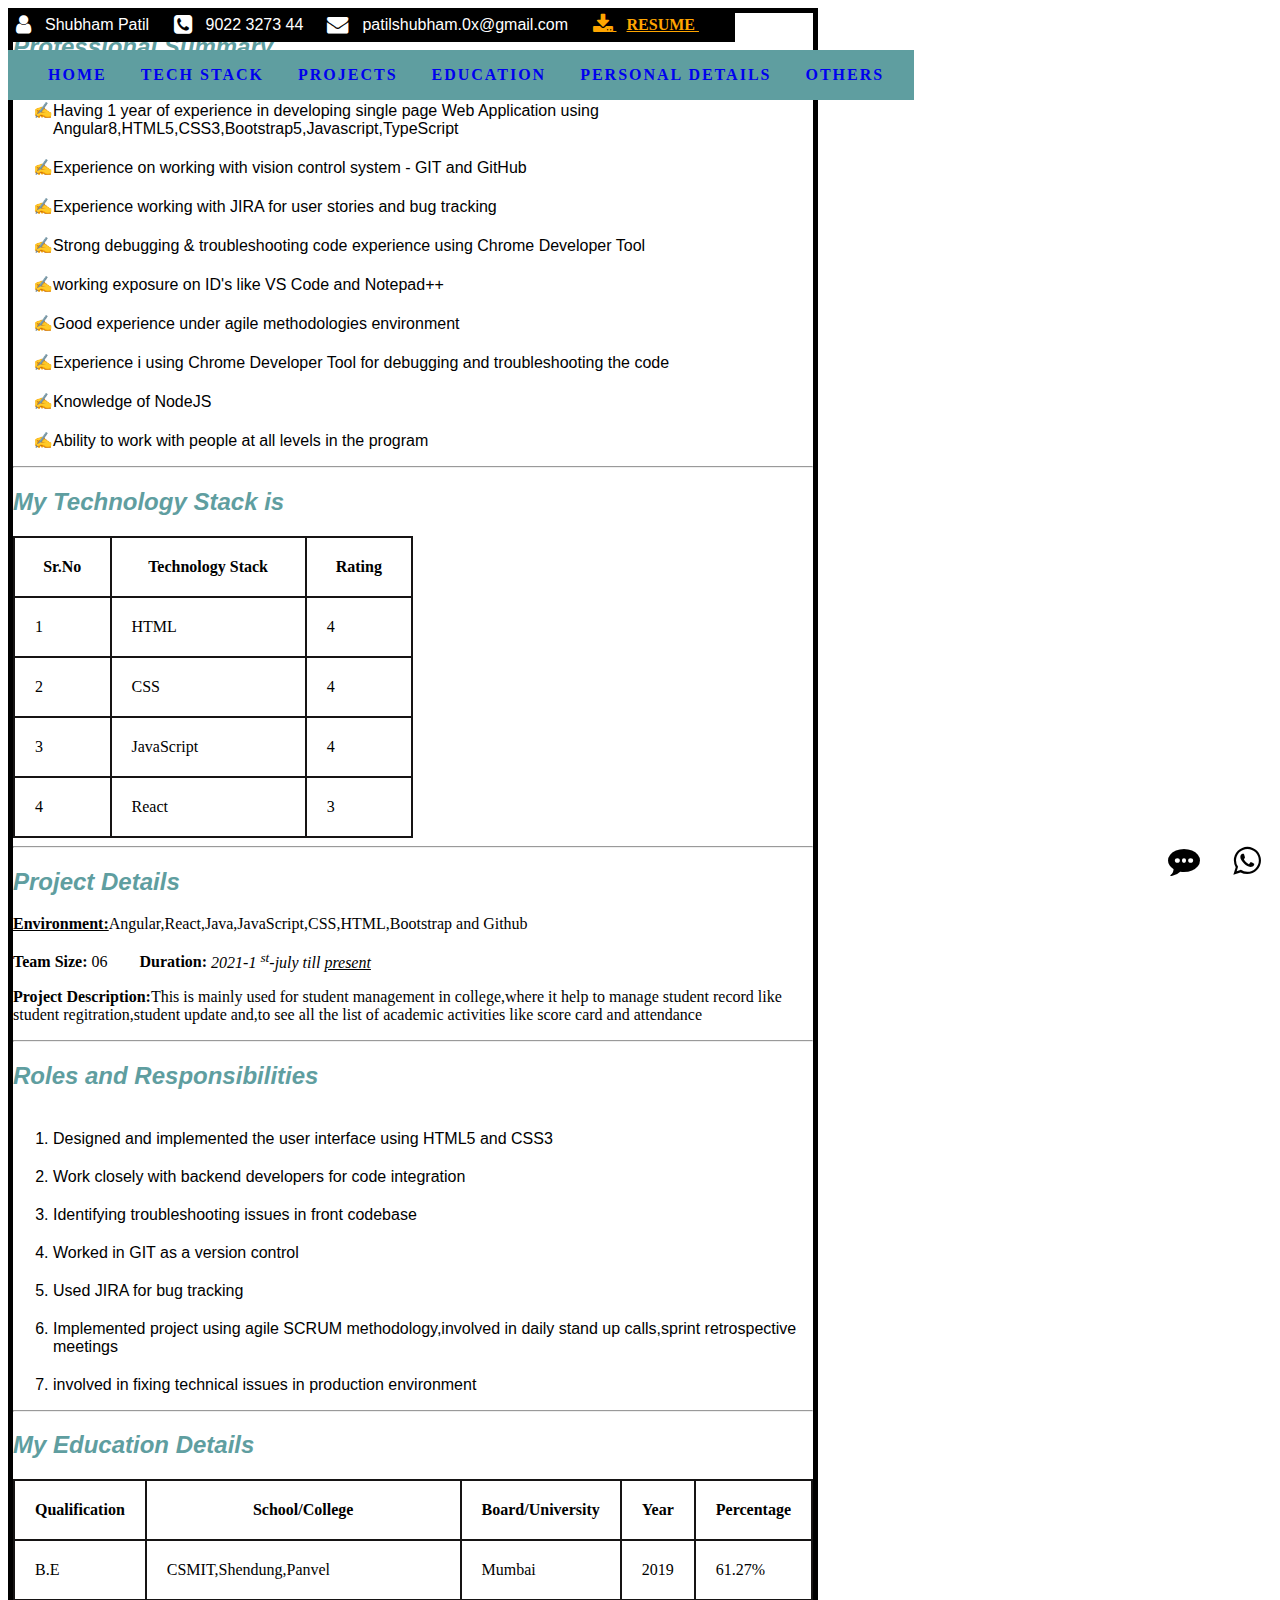
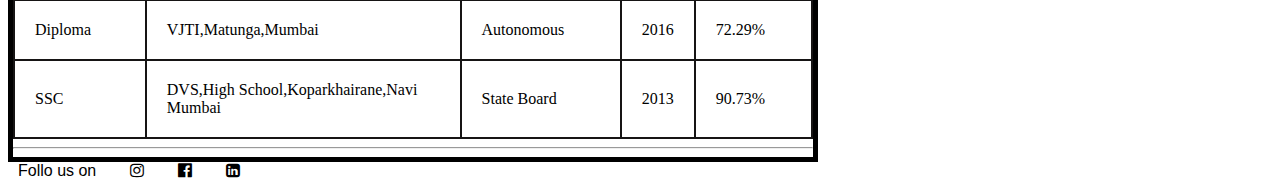
<file: index.html>
<!DOCTYPE html>
<html lang="en">
  <head>
    <meta charset="UTF-8" />
    <meta name="viewport" content="width=device-width, initial-scale=1.0" />
    <title>My Profile</title>

    <!-- CDN Link -->
    <link rel="stylesheet" href="https://cdnjs.cloudflare.com/ajax/libs/font-awesome/4.7.0/css/font-awesome.min.css">

<!-- External CSS -->
<link rel="stylesheet" href="style.css">
  </head>
  <body>
    <!-- Header Section -->
    <header id="fix">
      <i class="fa fa-user fa-lg" aria-hidden="true"></i>
      <span class="header-info">Shubham Patil </span> 
      <i class="fa fa-phone-square fa-lg" aria-hidden="true"></i>  
      <span class="header-info">9022 3273 44</span>  
      <i class="fa fa-envelope fa-lg" aria-hidden="true"></i>
      <span class="header-info">patilshubham.0x@gmail.com </span> 
      <a href="assets/resume.pdf" download id="resume">  <i class="fa fa-download fa-lg" aria-hidden="true"></i> <span id="resume-text">RESUME</span>  </a>        
    </header>
        

    <!-- Navigation Section  -->
    <nav id="navsection">
      <ul>
        <li><a href="#home">HOME</a></li>
        <li><a href="#techstack">TECH STACK</a> </li>
        <li><a href="#projects">PROJECTS</a></li>
        <li><a href="#education">EDUCATION</a></li>
        <li><a href="personalDetails.html" target="_blank">PERSONAL DETAILS</a></li>
        <li><a href="others.html" target="_blank">OTHERS</a></li>
      </ul>
    </nav>

    <!-- Main Section -->
    <section id="container">
        <!-- HOME SECTION -->
        <section id="home">
            <h2 class="heading">Professional Summary </h2>
            <ul id="listsummary">
                <li>Having 1 year of experience in developing single page Web Application using Angular8,HTML5,CSS3,Bootstrap5,Javascript,TypeScript</li>
                <li>Experience on working with vision control system - GIT and GitHub</li>
                <li>Experience working with JIRA for user stories and bug tracking</li>
                <li>Strong debugging & troubleshooting code experience using Chrome Developer Tool</li>
                <li>working exposure on ID's like VS Code and Notepad++</li>
                <li>Good experience under agile methodologies environment</li>
                <li>Experience i using Chrome Developer Tool for debugging and troubleshooting the code</li>
                <li>Knowledge of NodeJS</li>
                <li>Ability to work with people at all levels in the program</li>
            </ul>
        </section>

        <hr>

        <!-- Technology Stack -->

        <section id="techstack">
          <h2 class="heading">My Technology Stack is</h2>
          <table border="6" id="techTable">
            <thead>
              <tbody>
                <tr>
                  <th>Sr.No</th>
                  <th>Technology Stack</th>
                  <th>Rating</th>
                </tr>
              </tbody>
              <tbody>
                <tr>
                  <td>1</td>
                  <td>HTML</td>
                  <td>4</td>
                </tr>
              </tbody>
              <tbody>
                <tr>
                  <td>2</td>
                  <td>CSS</td>
                  <td>4</td>
                </tr>
              </tbody>
              <tbody>
                <tr>
                  <td>3</td>
                  <td>JavaScript</td>
                  <td>4</td>
                </tr>
              </tbody>
              <tbody>
                <tr>
                  <td>4</td>
                  <td>React</td>
                  <td>3</td>
                </tr>
              </tbody>
            </thead>
          </table>
        </section>
        <hr>

        <!-- Projects Section -->
        <section id="projects">
        <h2 class="heading">Project Details</h2>
        <p><strong><u>Environment:</u></strong>Angular,React,Java,JavaScript,CSS,HTML,Bootstrap and Github</p>
        <p><strong>Team Size:</strong> 06  &nbsp;&nbsp;&nbsp;&nbsp;&nbsp;&nbsp;&nbsp;<strong>Duration:</strong><i> 2021-1 <sup>st</sup>-july till <u>present</u></i></p>
        <p id="projectDesc"><strong>Project Description:</strong>This is mainly used for student management in college,where it help to manage student record like <br>
        student regitration,student update and,to see all the list of academic activities like score card and attendance</p>
        <hr>
        <h2 class="heading">Roles and Responsibilities</h2>
          <ol class="Roles">
            <li>Designed and implemented the user interface using HTML5 and CSS3</li>
            <li>Work closely with backend developers for code integration</li>
            <li>Identifying troubleshooting issues in front codebase</li>
            <li>Worked in GIT as a version control</li>
            <li>Used JIRA for bug tracking</li>
            <li>Implemented project using agile SCRUM methodology,involved in daily stand up calls,sprint retrospective meetings</li>
            <li>involved in fixing technical issues in production environment</li>
        </Ol>
        </section>
        <hr>
        
        <!-- Education Section -->

        <section id="education">
          <h2 class="heading">My Education Details</h2>
          <table border="6">
            <thead>
              <tbody>
                <tr>
                  <th>Qualification</th>
                  <th>School/College</th>
                  <th>Board/University</th>
                  <th>Year</th>
                  <th>Percentage</tr>
                </tr>
              </tbody>
              <tbody>
                <tr>
                  <td>B.E</td>
                  <td>CSMIT,Shendung,Panvel</td>
                  <td>Mumbai</td>
                  <td>2019</td>
                  <td>61.27%</td>
                </tr>
              </tbody>
              <tbody>
                <tr>
                  <td>Diploma</td>
                  <td>VJTI,Matunga,Mumbai</td>
                  <td>Autonomous</td>
                  <td>2016</td>
                  <td>72.29%</td>
                </tr>
              </tbody>
              <tbody>
                <tr>
                  <td>SSC</td>
                  <td>DVS,High School,Koparkhairane,Navi Mumbai</td>
                  <td>State Board</td>
                  <td>2013</td>
                  <td>90.73%</td>
                </tr>
              </tbody>
            </thead>
          </table>

        </section>
        <hr>

    </section>

    <!-- Footer Section -->
    <footer>
      <span class="header-info">Follo us on</span>
      <span class="header-info"><i class="fa fa-instagram" aria-hidden="true"></i></span>
      <span class="header-info"><i class="fa fa-facebook-official" aria-hidden="true"></i></span>
      <span class="header-info"><i class="fa fa-linkedin-square" aria-hidden="true"></i></span>
      <span class="whatsapp"><i class="fa fa-whatsapp" aria-hidden="true"></i></span>
      <span class="chat"><i class="fa fa-commenting" aria-hidden="true"></i></span>
    </footer>

  </body>
</html>
</file>
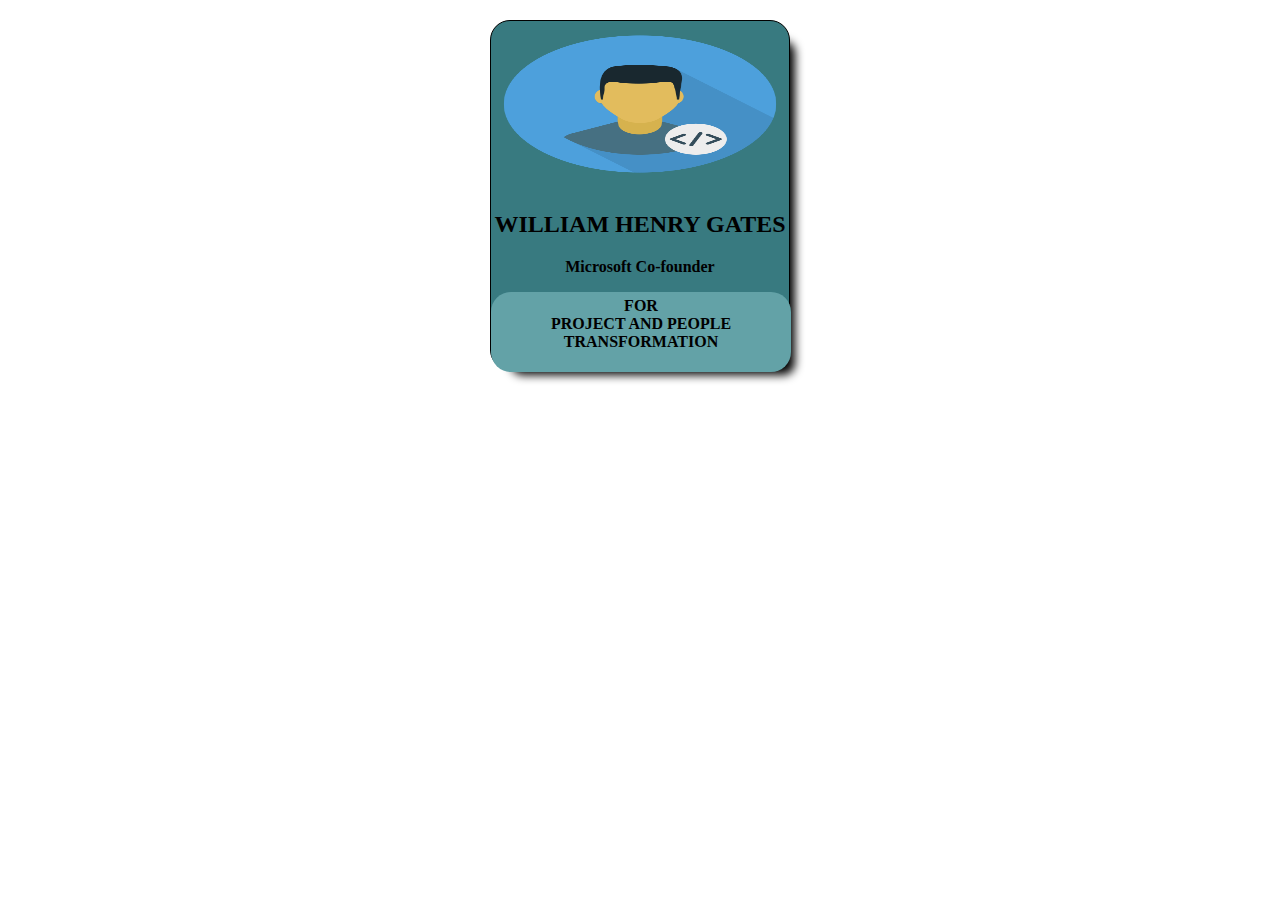
<file: card.html>
<!DOCTYPE html>
<html lang="en">
<head>
    <meta charset="UTF-8">
    <meta name="viewport" content="width=device-width, initial-scale=1.0">
    <title>card</title>
    <style>
        *{
            box-sizing: border-box;
        }
        #card{
            height:350px;
            width: 300px;
            border-radius: 20px;
            border: 1px solid black;
            margin: 20px auto;
            background-color: #387a80;
            box-shadow: 13px 13px 10px -8px;
        }
        #img{
           width: 100%;
            margin:8px auto ;
            border-radius: 10px;
        }
        #WILLIAM{
            text-align: center;
        }
        #founder{
            font-weight: bold;
            text-align: center;
        }
        #card2{
            width: 300px;
            height: 80px;
            border-radius: 20px;
            margin: auto;
            background-color: #63a2a7;
        }
        #project{
            text-align: center;
            font-weight: bolder;
           padding-top: 5px;
        }
    </style>
</head>
<body>
    <section id="card">
        <img id="img" src="assets/devloper1.png" alt="" height="150" width="250">
        <h2 id="WILLIAM">WILLIAM HENRY GATES</h2>
        <P id="founder">Microsoft Co-founder</P>

        <section id="card2">
            <p id="project">FOR <br>  PROJECT AND PEOPLE <br> TRANSFORMATION</p>
        </section>
    </section>
</body>
</html>
</file>
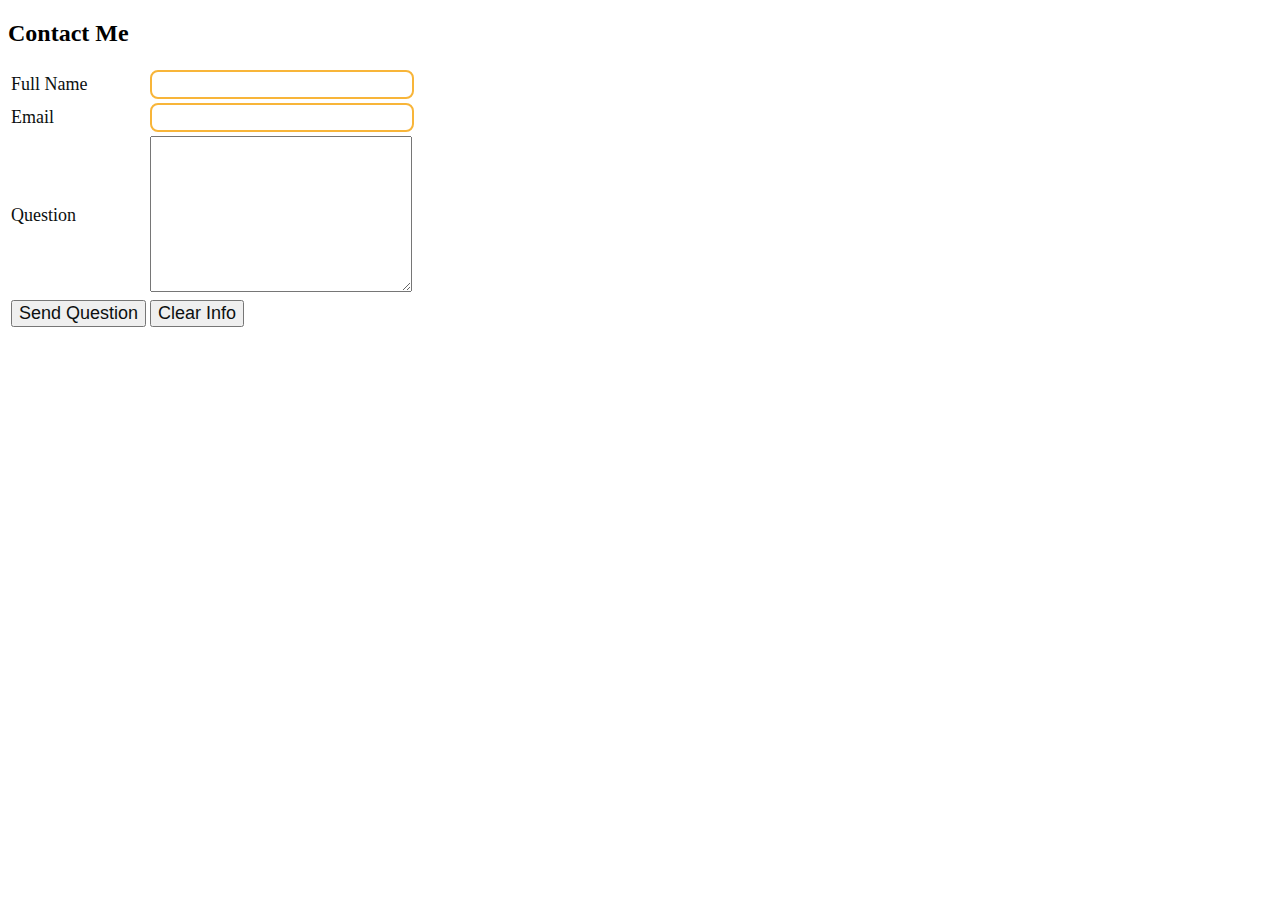
<file: contactMe.html>
<!DOCTYPE html>
<html lang="en">
<head>
    <meta charset="UTF-8">
    <meta name="viewport" content="width=device-width, initial-scale=1.0">
    <title>Contact Me</title>
    <style>
       label, button{
            font-size: large;
            color: rgb(12, 16, 16);
        }
        input[type="text"], input[type="email"] {
            border: 2px solid rgb(248, 181, 57);
            padding: 5px 5px ;
            border-radius: 8px;
            width: 250px;
            text-transform: capitalize;
            color: cadetblue;
        }
        input[type="email"]{
            text-transform: lowercase;
        }
        button[type="submit"]:hover{
            color: rgb(183, 122, 8);
            border-radius: 8px;
            border: 2px solid rgb(248, 181, 57);
        }
    </style>
</head>
<body>
    <h2>Contact Me</h2>
    <form action="">
        <table>
            <tbody>
                <tr>
                    <td><label for="">Full Name </label></td>
                    <td><input type="text"> <br></td>
                </tr>
                <tr>
                    <td><label for="">Email </label> </td>
                    <td><input type="email"></td>
                </tr>
                <tr>
                    <td><label for="">Question</label></td>
                    <td><textarea name="" id="" cols="30" rows="10"></textarea></td>
                </tr>
                <tr>
                    <td> <button type="submit">Send Question</button> </td>
                    <td> <button type="reset">Clear Info</button></td>
                </tr>
            </tbody>
        </table>
    </form>
</body>
</html>
</file>
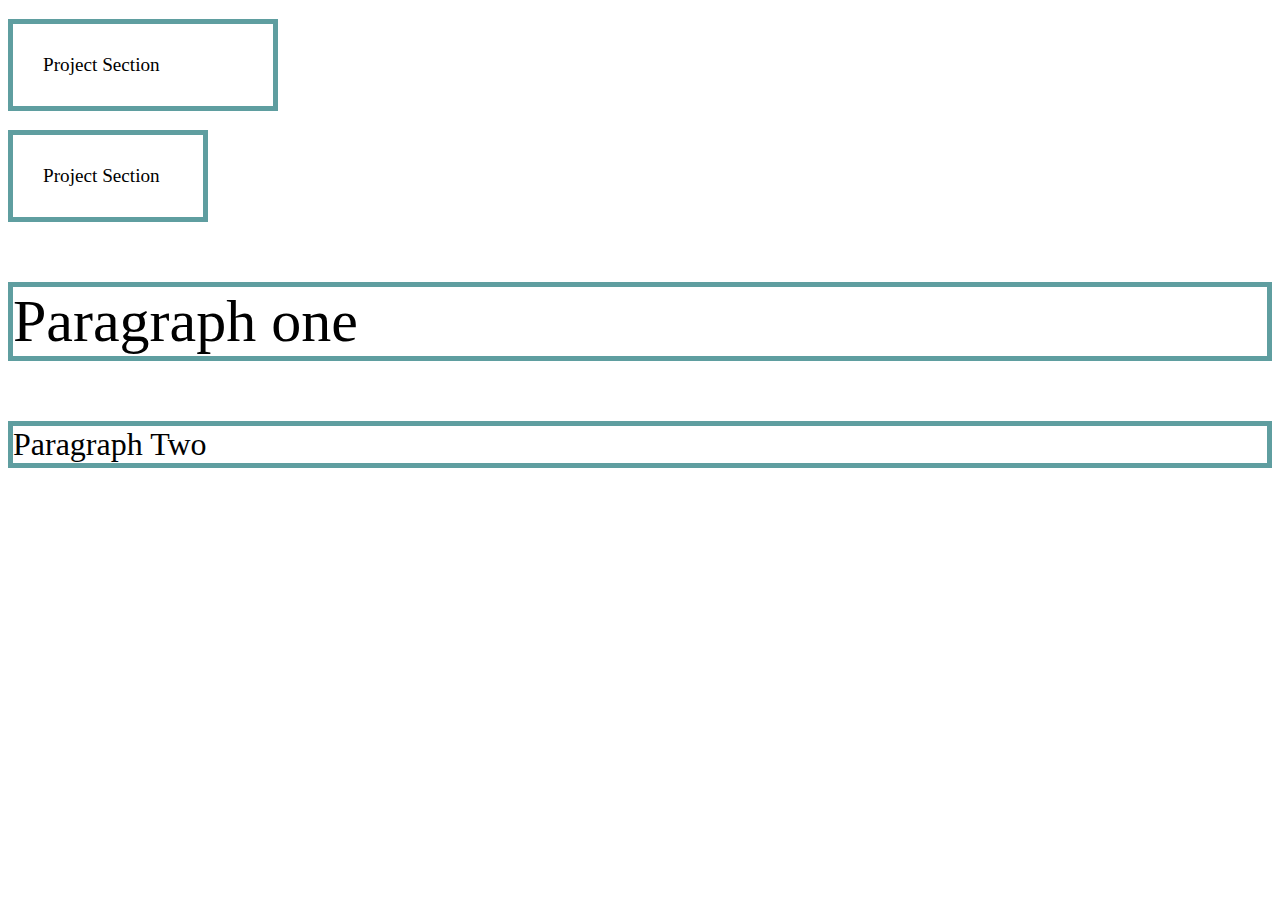
<file: cssBoxModel.html>
<!DOCTYPE html>
<html lang="en">
<head>
    <meta charset="UTF-8">
    <meta name="viewport" content="width=device-width, initial-scale=1.0">
    <title>CSS Box Model</title>
    <style>
        p{
            border: 5px solid cadetblue;
        }
        #summary{
            font-size: larger;
            /* padding-left: 30px; */
            /* margin: 30px; */
            /* margin: 20px 50px; */
            padding: 30px;
            width: 200px;
            box-sizing: content-box;
        }
        #project{
            font-size: larger;
            /* padding-top: 40px;
            padding-right: 40px;
            padding-bottom: 40px;
            padding-left: 40px; */
            /* padding:40px 10px;    */
            padding: 30px;
            width: 200px;
            box-sizing: border-box;
        }
        #one{
            font-size: 30px;
        }
        #two{
            font-size: 30px;
        }
        #para1{
            font-size: 2em;
        }
        #para2{
            font-size: 2rem;  
        }
    </style>
</head>
<body>
    <p id="summary">Project Section</p>
    <p id="project">Project Section</p>

    <div id="one">
        <p id="para1">Paragraph one</p>
    </div>
    <div id="two">
        <p id="para2">Paragraph Two</p>
    </div>
</body>
</html>
</file>
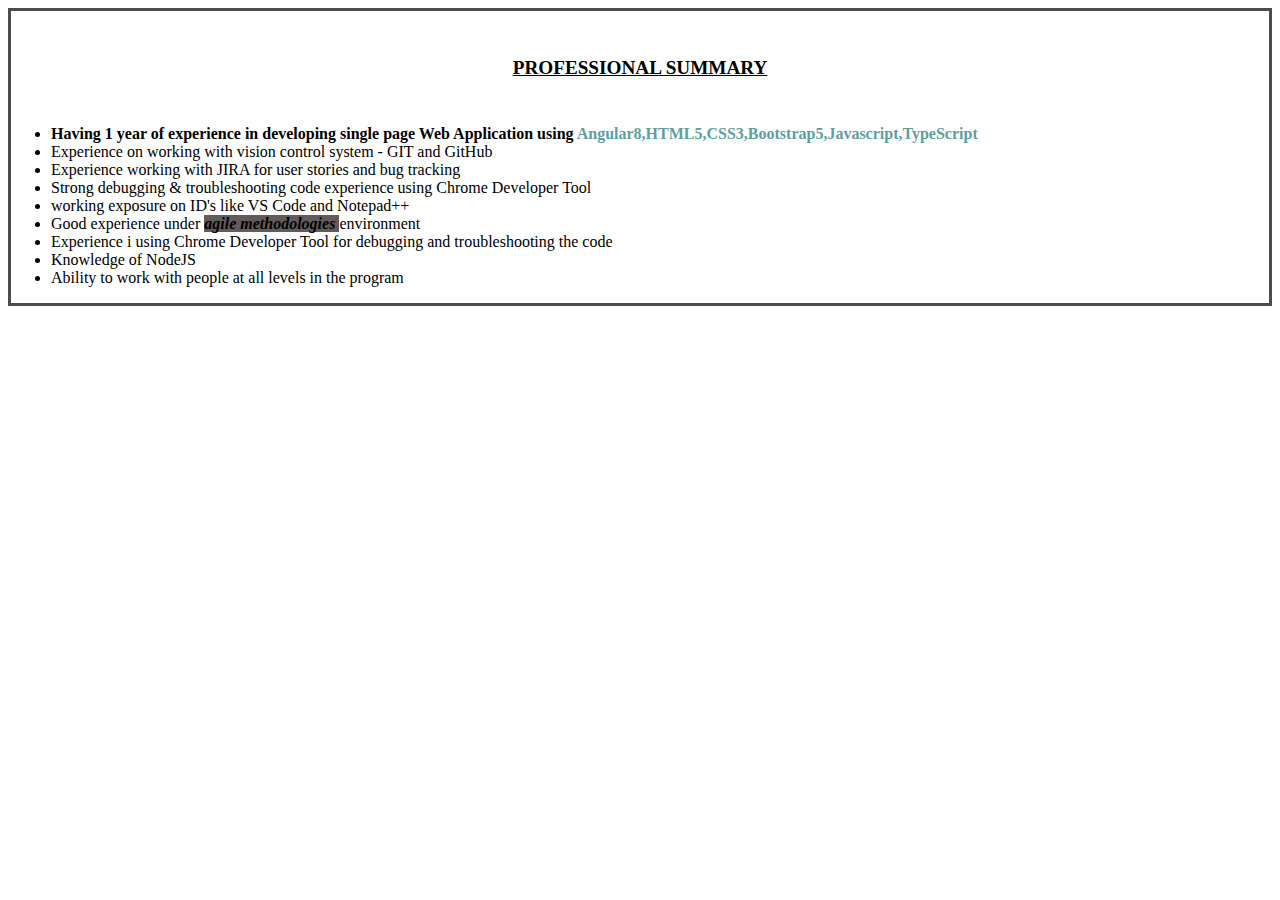
<file: cssElementPart.html>
<!DOCTYPE html>
<html lang="en">
  <head>
    <meta charset="UTF-8" />
    <meta name="viewport" content="width=device-width, initial-scale=1.0" />
    <title>My Profile</title>
    <link rel="shortcut icon" href="assets/devloper.jpg" type="image/x-icon">
    <style>
        #home{
            border-style:solid;
            border: width 5px;
            border-color: rgb(80, 74, 74);
        }
        #summary{
            font-size: larger;
            font-family: Georgia, 'Times New Roman', Times, serif;
            text-align: center;
            text-decoration: underline;
            text-transform: uppercase;
            padding: 30px;
        }
        #experience{
            font-weight: bolder;
        }
        .tech{
            color: cadetblue;
        }
        #agile{
            font-weight: bold;
            background-color: rgb(99, 91, 91);
            font-style: italic;
        }
    </style>
  </head>
  <body>
        <section id="home">
            <h2 id="summary">Professional Summary </h2>
            <ul>
                <li id="experience" >Having 1 year of experience in developing single page Web Application using <span class="tech">Angular8,HTML5,CSS3,Bootstrap5,Javascript,TypeScript</span></li>
                <li>Experience on working with vision control system - GIT and GitHub</li>
                <li>Experience working with JIRA for user stories and bug tracking</li>
                <li>Strong debugging & troubleshooting code experience using Chrome Developer Tool</li>
                <li>working exposure on ID's like VS Code and Notepad++</li>
                <li>Good experience under <span id="agile">agile methodologies </span>environment</li>
                <li>Experience i using Chrome Developer Tool for debugging and troubleshooting the code</li>
                <li>Knowledge of NodeJS</li>
                <li>Ability to work with people at all levels in the program</li>
            </ul>
        </section>
  </body>
</html>
</file>
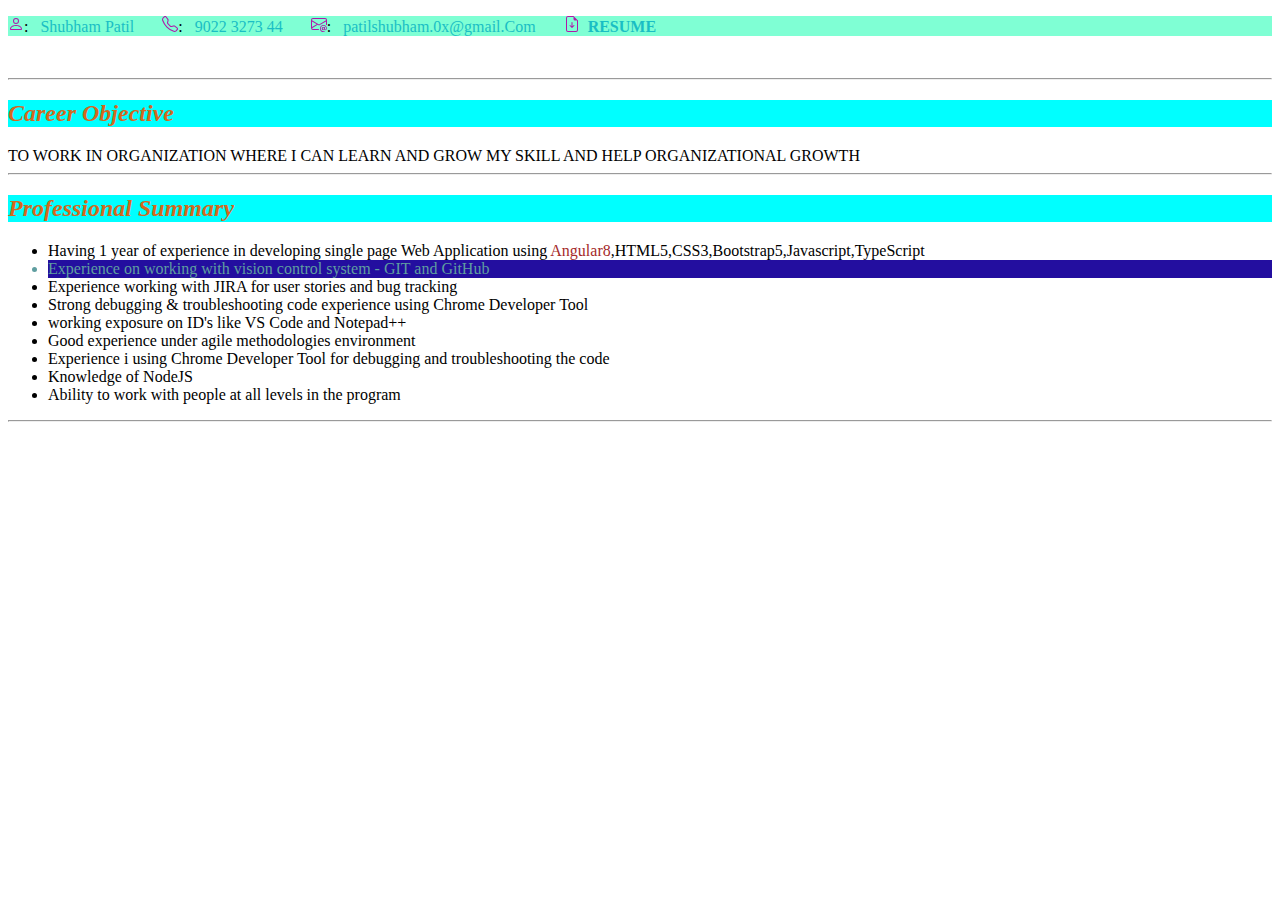
<file: cssLearning.html>
<!DOCTYPE html>
<html lang="en">
  <head>
    <meta charset="UTF-8" />
    <meta name="viewport" content="width=device-width, initial-scale=1.0" />
    <title>My Profile</title>
    <link rel="shortcut icon" href="assets/devloper.jpg" type="image/x-icon">
    <style>
      .heading{
        color: chocolate;
        font-style: italic;
        background-color: aqua;
      }
      #sentence{
        color: cadetblue;
        background-color: rgb(35, 14, 159);
      }
      #contact{
        color: rgb(26, 190, 196);
      }
      .icon{
        color: rgb(176, 24, 169);
        font-weight: bolder;
      }
      .tech{
        color: brown;
      }
      #sample{
        background-color: aquamarine;
      }
    </style>
  </head>
  <body>
    <!-- Header Section -->
    <header>
        <p id="sample">
          <svg class="icon" xmlns="http://www.w3.org/2000/svg" width="16" height="16" fill="currentColor" class="bi bi-person" viewBox="0 0 16 16">
          <path d="M8 8a3 3 0 1 0 0-6 3 3 0 0 0 0 6m2-3a2 2 0 1 1-4 0 2 2 0 0 1 4 0m4 8c0 1-1 1-1 1H3s-1 0-1-1 1-4 6-4 6 3 6 4m-1-.004c-.001-.246-.154-.986-.832-1.664C11.516 10.68 10.289 10 8 10s-3.516.68-4.168 1.332c-.678.678-.83 1.418-.832 1.664z"/>
          </svg>: &nbsp; <span id="contact">Shubham Patil</span>  &nbsp;  &nbsp;  &nbsp; 
          <svg class="icon" xmlns="http://www.w3.org/2000/svg" width="16" height="16" fill="currentColor" class="bi bi-telephone" viewBox="0 0 16 16">
          <path d="M3.654 1.328a.678.678 0 0 0-1.015-.063L1.605 2.3c-.483.484-.661 1.169-.45 1.77a17.6 17.6 0 0 0 4.168 6.608 17.6 17.6 0 0 0 6.608 4.168c.601.211 1.286.033 1.77-.45l1.034-1.034a.678.678 0 0 0-.063-1.015l-2.307-1.794a.68.68 0 0 0-.58-.122l-2.19.547a1.75 1.75 0 0 1-1.657-.459L5.482 8.062a1.75 1.75 0 0 1-.46-1.657l.548-2.19a.68.68 0 0 0-.122-.58zM1.884.511a1.745 1.745 0 0 1 2.612.163L6.29 2.98c.329.423.445.974.315 1.494l-.547 2.19a.68.68 0 0 0 .178.643l2.457 2.457a.68.68 0 0 0 .644.178l2.189-.547a1.75 1.75 0 0 1 1.494.315l2.306 1.794c.829.645.905 1.87.163 2.611l-1.034 1.034c-.74.74-1.846 1.065-2.877.702a18.6 18.6 0 0 1-7.01-4.42 18.6 18.6 0 0 1-4.42-7.009c-.362-1.03-.037-2.137.703-2.877z"/>
          </svg>: &nbsp;<span id="contact"> 9022 3273 44</span>  &nbsp;  &nbsp;  &nbsp; 
          <svg class="icon" xmlns="http://www.w3.org/2000/svg" width="16" height="16" fill="currentColor" class="bi bi-envelope-at" viewBox="0 0 16 16">
          <path d="M2 2a2 2 0 0 0-2 2v8.01A2 2 0 0 0 2 14h5.5a.5.5 0 0 0 0-1H2a1 1 0 0 1-.966-.741l5.64-3.471L8 9.583l7-4.2V8.5a.5.5 0 0 0 1 0V4a2 2 0 0 0-2-2zm3.708 6.208L1 11.105V5.383zM1 4.217V4a1 1 0 0 1 1-1h12a1 1 0 0 1 1 1v.217l-7 4.2z"/>
          <path d="M14.247 14.269c1.01 0 1.587-.857 1.587-2.025v-.21C15.834 10.43 14.64 9 12.52 9h-.035C10.42 9 9 10.36 9 12.432v.214C9 14.82 10.438 16 12.358 16h.044c.594 0 1.018-.074 1.237-.175v-.73c-.245.11-.673.18-1.18.18h-.044c-1.334 0-2.571-.788-2.571-2.655v-.157c0-1.657 1.058-2.724 2.64-2.724h.04c1.535 0 2.484 1.05 2.484 2.326v.118c0 .975-.324 1.39-.639 1.39-.232 0-.41-.148-.41-.42v-2.19h-.906v.569h-.03c-.084-.298-.368-.63-.954-.63-.778 0-1.259.555-1.259 1.4v.528c0 .892.49 1.434 1.26 1.434.471 0 .896-.227 1.014-.643h.043c.118.42.617.648 1.12.648m-2.453-1.588v-.227c0-.546.227-.791.573-.791.297 0 .572.192.572.708v.367c0 .573-.253.744-.564.744-.354 0-.581-.215-.581-.8Z"/>
          </svg>: &nbsp;<span id="contact"> patilshubham.0x@gmail.Com</span> &nbsp;  &nbsp;  &nbsp;

          <a href="assets/resume.pdf" DOWNLOAD class="icon"  code style="text-decoration: none;" >
          <svg xmlns="http://www.w3.org/2000/svg" width="16" height="16" fill="currentColor" class="bi bi-file-earmark-arrow-down" viewBox="0 0 16 16">
          <path d="M8.5 6.5a.5.5 0 0 0-1 0v3.793L6.354 9.146a.5.5 0 1 0-.708.708l2 2a.5.5 0 0 0 .708 0l2-2a.5.5 0 0 0-.708-.708L8.5 10.293z"/>
          <path d="M14 14V4.5L9.5 0H4a2 2 0 0 0-2 2v12a2 2 0 0 0 2 2h8a2 2 0 0 0 2-2M9.5 3A1.5 1.5 0 0 0 11 4.5h2V14a1 1 0 0 1-1 1H4a1 1 0 0 1-1-1V2a1 1 0 0 1 1-1h5.5z"/>
          </svg> &nbsp;<span id="contact">RESUME</span>  </a>
        </p> &nbsp;  &nbsp;  &nbsp;
        </header>
        <hr>
        <h2 class="heading">Career Objective</h2>
        TO WORK IN ORGANIZATION WHERE I CAN LEARN AND GROW MY SKILL AND HELP ORGANIZATIONAL GROWTH     
        <hr>
        <section id="home">
            <h2 class="heading">Professional Summary </h2>
            <ul>
                <li>Having 1 year of experience in developing single page Web Application using <span class="tech">Angular8</span>,HTML5,CSS3,Bootstrap5,Javascript,TypeScript</li>
                <li id="sentence" >Experience on working with vision control system - GIT and GitHub</li>
                <li>Experience working with JIRA for user stories and bug tracking</li>
                <li>Strong debugging & troubleshooting code experience using Chrome Developer Tool</li>
                <li>working exposure on ID's like VS Code and Notepad++</li>
                <li>Good experience under agile methodologies environment</li>
                <li>Experience i using Chrome Developer Tool for debugging and troubleshooting the code</li>
                <li>Knowledge of NodeJS</li>
                <li>Ability to work with people at all levels in the program</li>
            </ul>
            <hr>
        </section>

  </body>
</html>
</file>
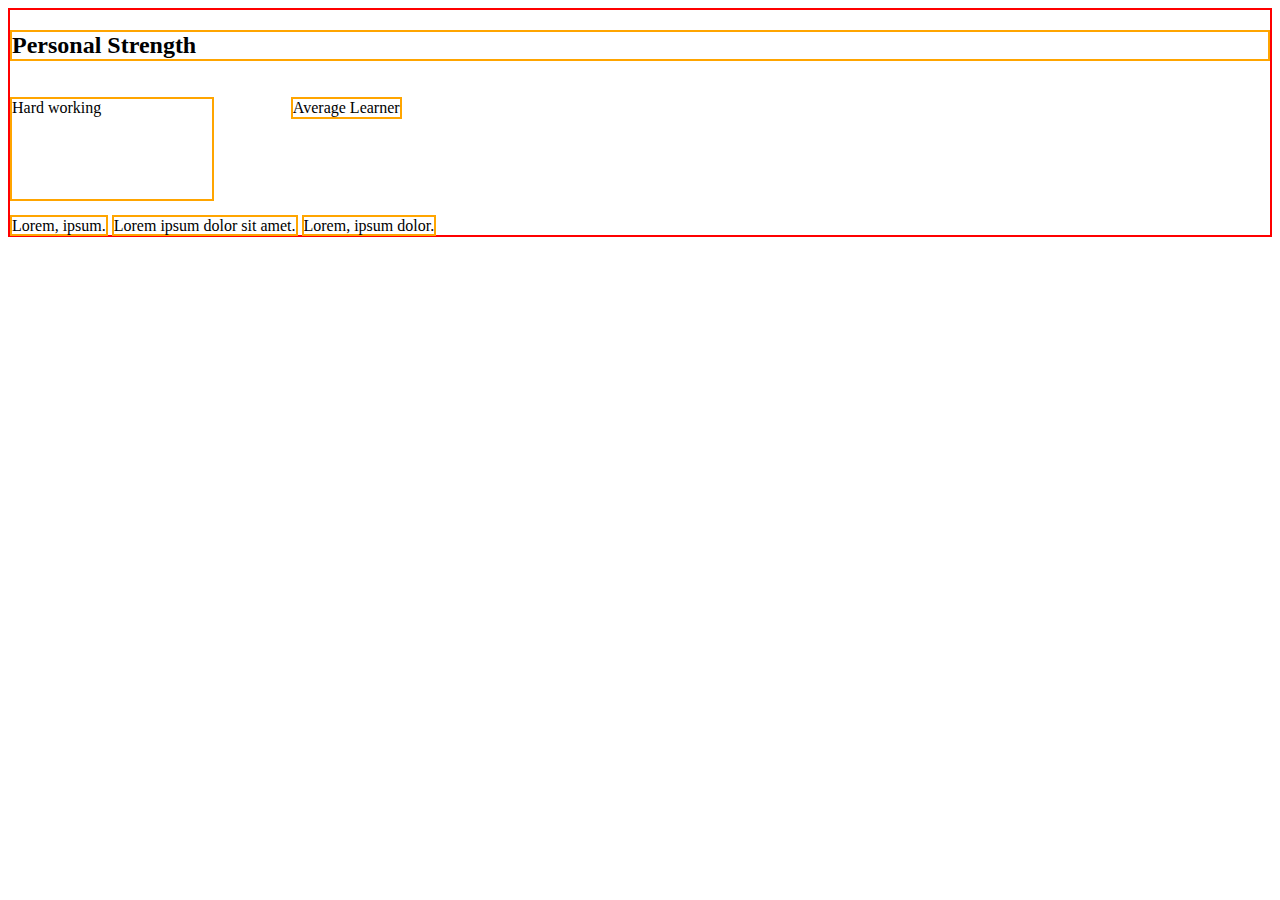
<file: display.html>
<!DOCTYPE html>
<html lang="en">
<head>
    <meta charset="UTF-8">
    <meta name="viewport" content="width=device-width, initial-scale=1.0">
    <title>Display</title>
    <style>
       h2,p,span{
            border: 2px solid orange;
        }
        body{
            border: 2px solid red; 
        }
        p{
            display: inline-block;
        }
        #hardWorking{
            width: 200px;
            height: 100px;
        }
        #dedicated{
            /* display: none; */
            visibility: hidden;
        }
    </style>
</head>
<body>
    <h2>Personal Strength</h2>
    <p id="hardWorking">Hard working</p>
    <p id="dedicated">Dedicated</p>
    <p>Average Learner</p>
    <br>
    <span>Lorem, ipsum.</span>
    <span>Lorem ipsum dolor sit amet.</span>
    <span>Lorem, ipsum dolor.</span>
</body>
</html>
</file>
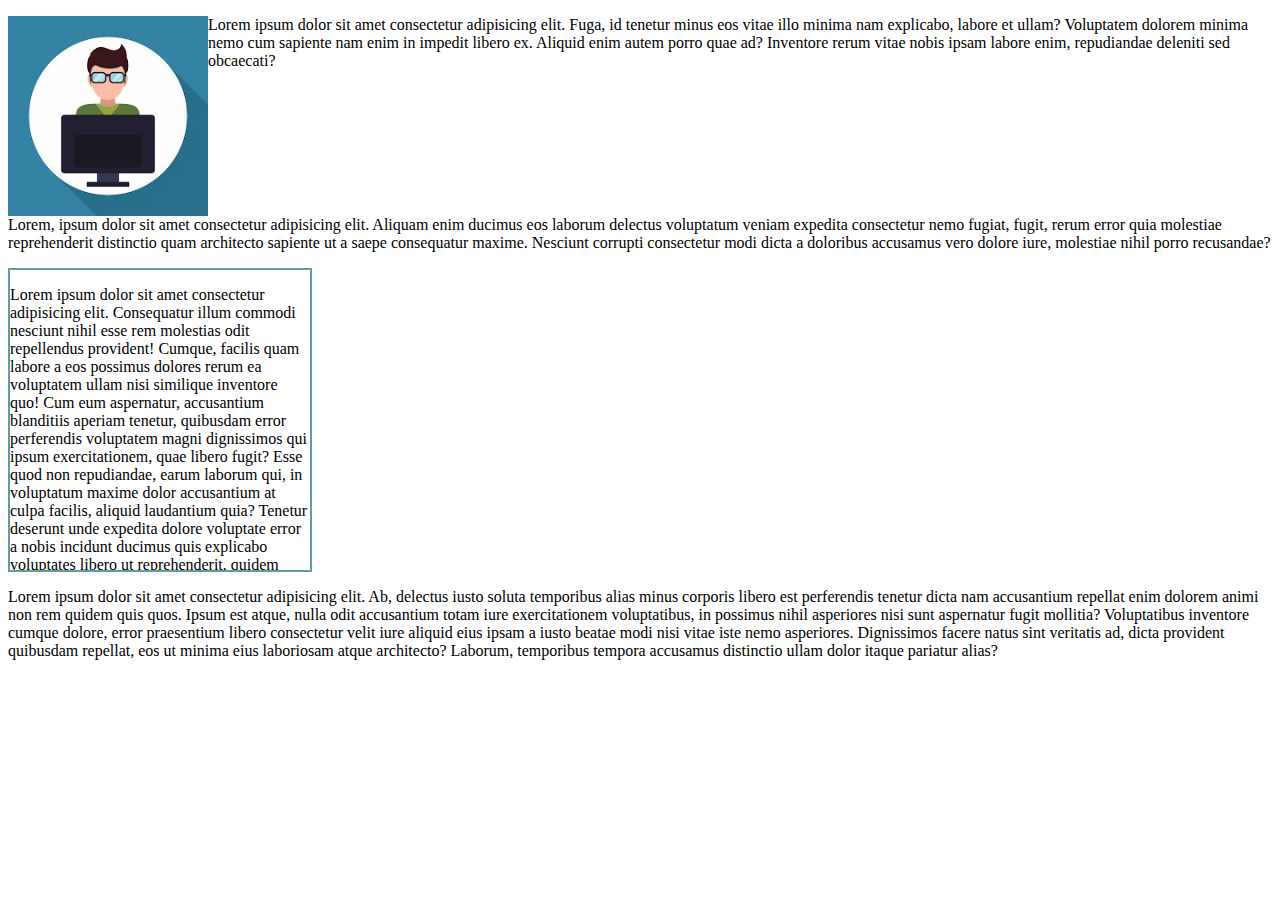
<file: floatAndOverFlow.html>
<!DOCTYPE html>
<html lang="en">
<head>
    <meta charset="UTF-8">
    <meta name="viewport" content="width=device-width, initial-scale=1.0">
    <title>Float And OverFlow</title>
    <style>
        img{
        float: left; 
     }
     #para{
         clear: left;
     }
     .card{
            width: 300px;
            height: 300px;
            border: 2px solid cadetblue;
            overflow: scroll;
        }
    </style>
    
</head>
<body>
    <div class="container">
        <img src="assets/devloper.jpg" alt="Developer photo" width="200" height="200">
        <p>Lorem ipsum dolor sit amet consectetur adipisicing elit. Fuga, id tenetur minus eos vitae illo minima nam explicabo, labore et ullam? Voluptatem dolorem minima nemo cum sapiente nam enim in impedit libero ex. Aliquid enim autem porro quae ad? Inventore rerum vitae nobis ipsam labore enim, repudiandae deleniti sed obcaecati?</p>
        <p id="para">Lorem, ipsum dolor sit amet consectetur adipisicing elit. Aliquam enim ducimus eos laborum delectus voluptatum veniam expedita consectetur nemo fugiat, fugit, rerum error quia molestiae reprehenderit distinctio quam architecto sapiente ut a saepe consequatur maxime. Nesciunt corrupti consectetur modi dicta a doloribus accusamus vero dolore iure, molestiae nihil porro recusandae?</p>
    </div>

    <div class="card">
        <p>Lorem ipsum dolor sit amet consectetur adipisicing elit. Consequatur illum commodi nesciunt nihil esse rem molestias odit repellendus provident! Cumque, facilis quam labore a eos possimus dolores rerum ea voluptatem ullam nisi similique inventore quo! Cum eum aspernatur, accusantium blanditiis aperiam tenetur, quibusdam error perferendis voluptatem magni dignissimos qui ipsum exercitationem, quae libero fugit? Esse quod non repudiandae, earum laborum qui, in voluptatum maxime dolor accusantium at culpa facilis, aliquid laudantium quia? Tenetur deserunt unde expedita dolore voluptate error a nobis incidunt ducimus quis explicabo voluptates libero ut reprehenderit, quidem similique obcaecati nisi temporibus magni! Magni provident assumenda explicabo praesentium?</p>

    </div>
    <p>Lorem ipsum dolor sit amet consectetur adipisicing elit. Ab, delectus iusto soluta temporibus alias minus corporis libero est perferendis tenetur dicta nam accusantium repellat enim dolorem animi non rem quidem quis quos. Ipsum est atque, nulla odit accusantium totam iure exercitationem voluptatibus, in possimus nihil asperiores nisi sunt aspernatur fugit mollitia? Voluptatibus inventore cumque dolore, error praesentium libero consectetur velit iure aliquid eius ipsam a iusto beatae modi nisi vitae iste nemo asperiores. Dignissimos facere natus sint veritatis ad, dicta provident quibusdam repellat, eos ut minima eius laboriosam atque architecto? Laborum, temporibus tempora accusamus distinctio ullam dolor itaque pariatur alias?</p>
</body>
</html>
</file>
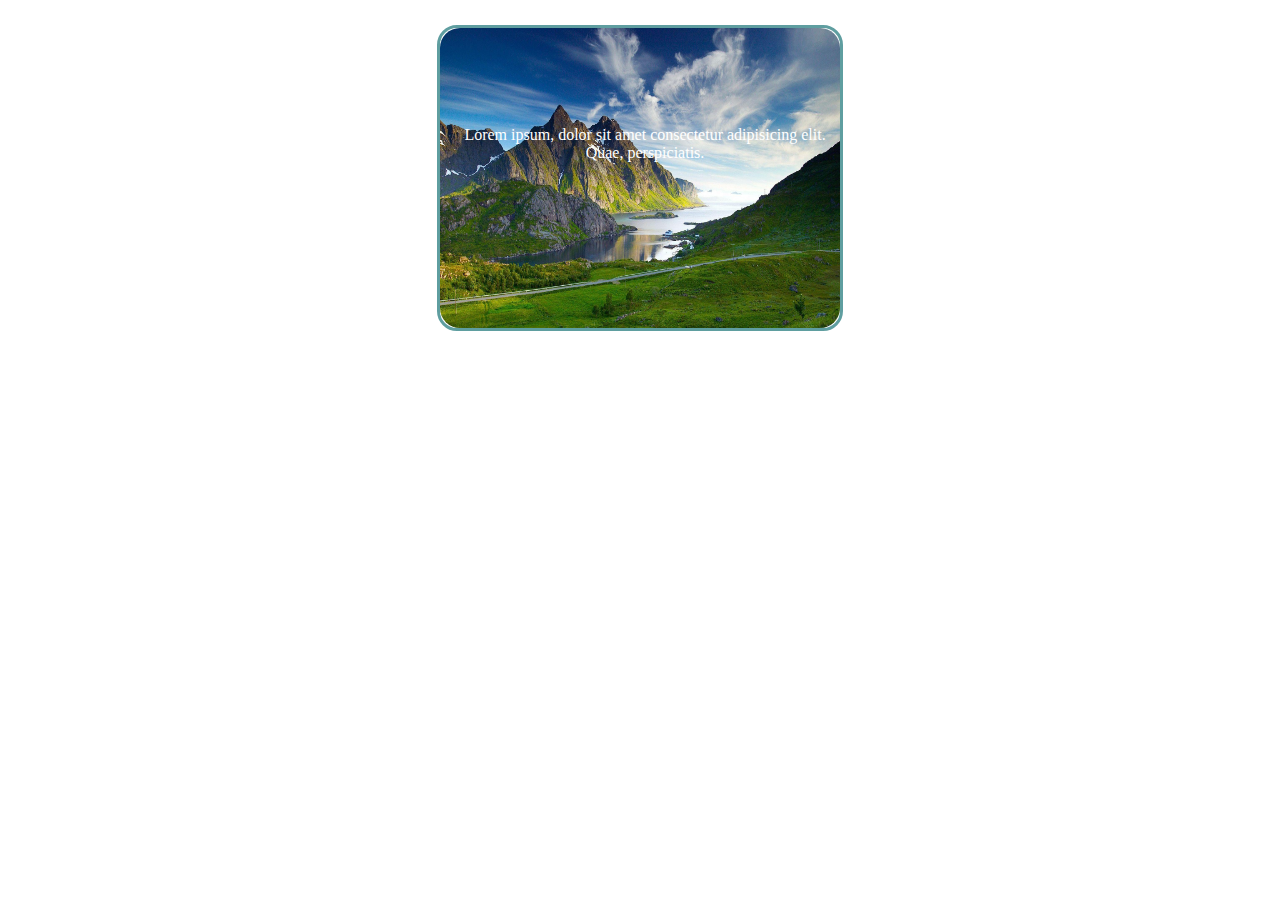
<file: newCardDesign.html>
<!DOCTYPE html>
<html lang="en">
<head>
    <meta charset="UTF-8">
    <meta name="viewport" content="width=device-width, initial-scale=1.0">
    <title>Card Design</title>
    <style>
        #img-sec{
            width: 400px;
            height: 300px;
            border-radius: 20px;
            border: 3px solid cadetblue;
            box-shadow: 13px 13px 15px -5px;
            margin: 25px auto;
            text-align: center;
            position:relative;
            color: white;
        }
        #img{
            border-radius: 20px;
        }
        #para{
            position: absolute;
            bottom: 150px;
            left: 10px;    
        }
    </style>
</head>
<body>
    <section id="img-sec">
        <img id="img" src="assets/Nature Image.jpg" alt="" width="400" height="300">
        <p id="para">Lorem ipsum, dolor sit amet consectetur adipisicing elit. Quae, perspiciatis.</p>
    </section>
</body>
</html>
</file>
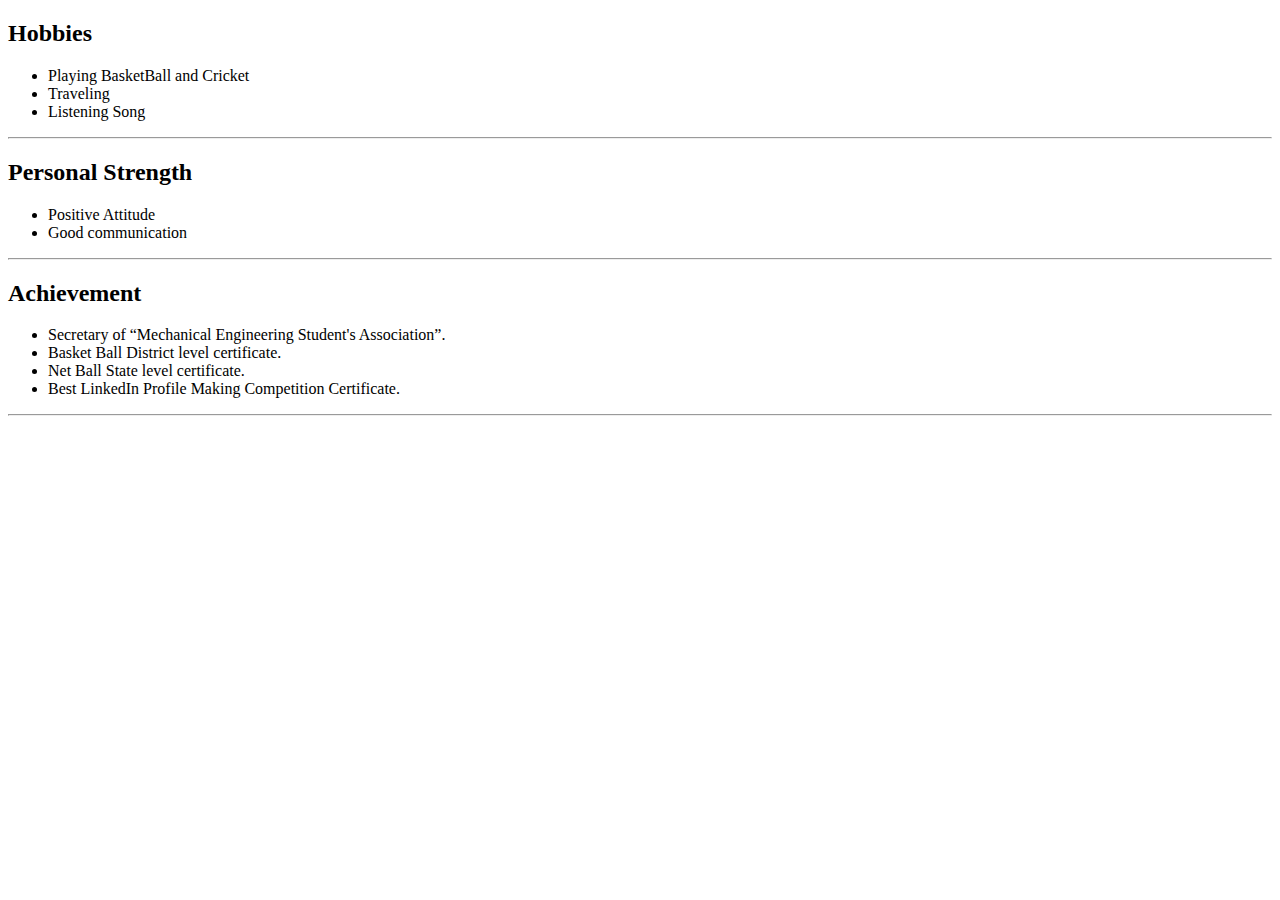
<file: others.html>
<!DOCTYPE html>
<html lang="en">
<head>
    <meta charset="UTF-8">
    <meta name="viewport" content="width=device-width, initial-scale=1.0">
    <title>OTHERS</title>
</head>
<body>
    <!-- Hobbies -->

    <h2>Hobbies</h2>
    <ul>
        <li>Playing BasketBall and Cricket</li>
        <li>Traveling</li>
        <li>Listening Song</li>
    </ul>
    <hr>

    <!-- Personal Strength -->

    <h2>Personal Strength</h2>
   <ul>
    <li>Positive Attitude </li>
    <li> Good communication</li>
   </ul> 
   <hr>

    <!-- Achievement -->
    <h2>Achievement</h2>
    <ul>
        <li>Secretary of “Mechanical Engineering Student's Association”.</li>
        <li>Basket Ball District level certificate.</li>
        <li>Net Ball State level certificate.</li>
        <li>Best LinkedIn Profile Making Competition Certificate.</li>
    </ul>
    <hr>
</body>
</html>


<!-- 
    foundation:basic;
    powder:creamy;
    creams:basic;
    lipstick:light red;
    eye-makeup:black;
    linear:black;
 -->
</file>
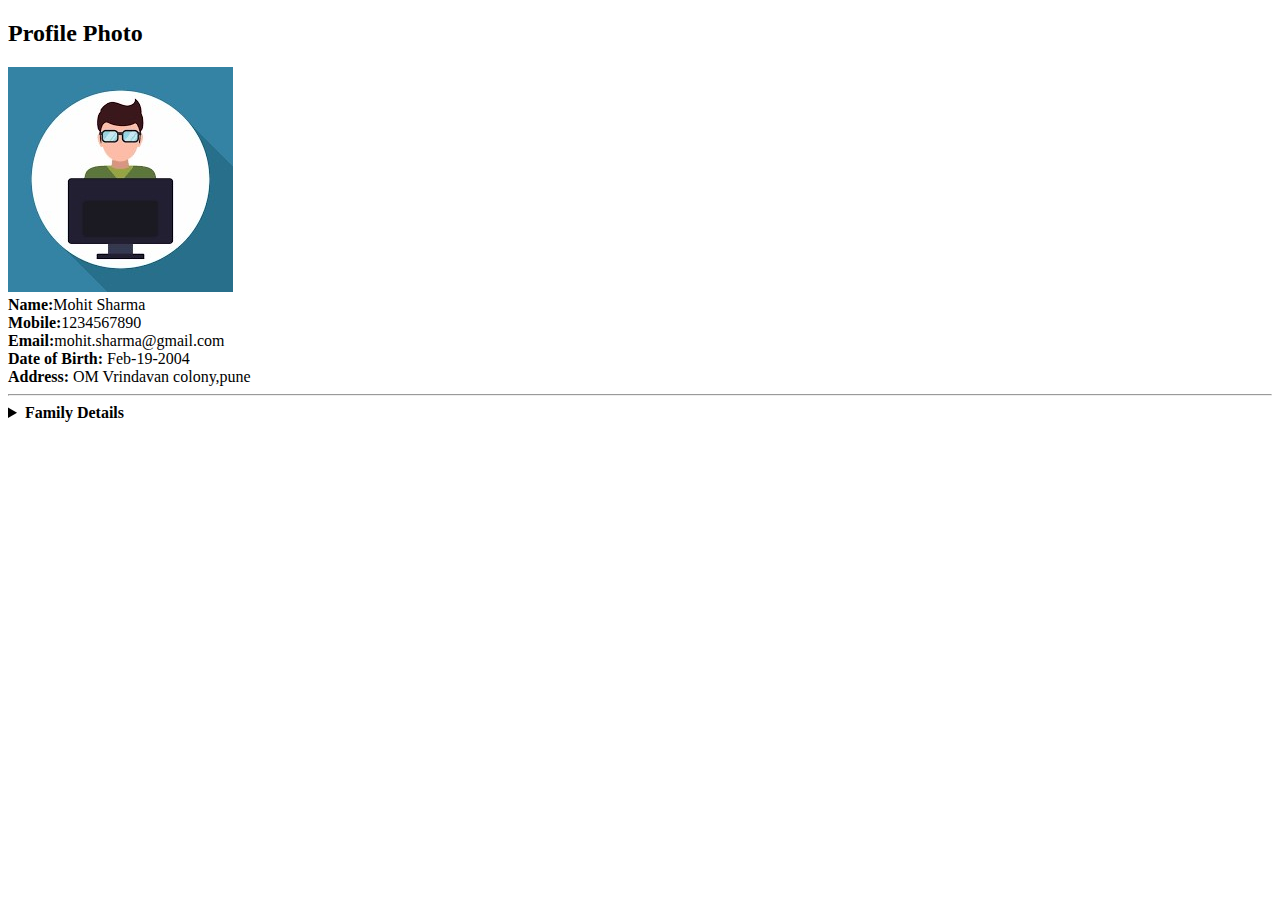
<file: personalDetails.html>
<!DOCTYPE html>
<html lang="en">
<head>
    <meta charset="UTF-8">
    <meta name="viewport" content="width=device-width, initial-scale=1.0">
    <title>Personal Details</title>
</head>
<body>
    <h2>Profile Photo</h2>
    <img src="assets/devloper.jpg" alt=""><br>
    <b><strong>Name:</strong></b>Mohit Sharma <br>
    <b>Mobile:</b>1234567890 <br>
    <b>Email:</b>mohit.sharma@gmail.com <br>
    <b>Date of Birth:</b> Feb-19-2004 <br>
    <b>Address:</b> OM Vrindavan colony,pune <br>
    <hr>

    <!-- Family Details -->
    <details>
        <summary>
            <strong>Family Details</strong>
        </summary>
        <ul>
            <li><strong>Father Name:</strong>Tarka Sharma</li>
            <li><strong>Mother Name:</strong>Monika Sharma</li>
        </ul>
    </details>
</body>
</html>
</file>
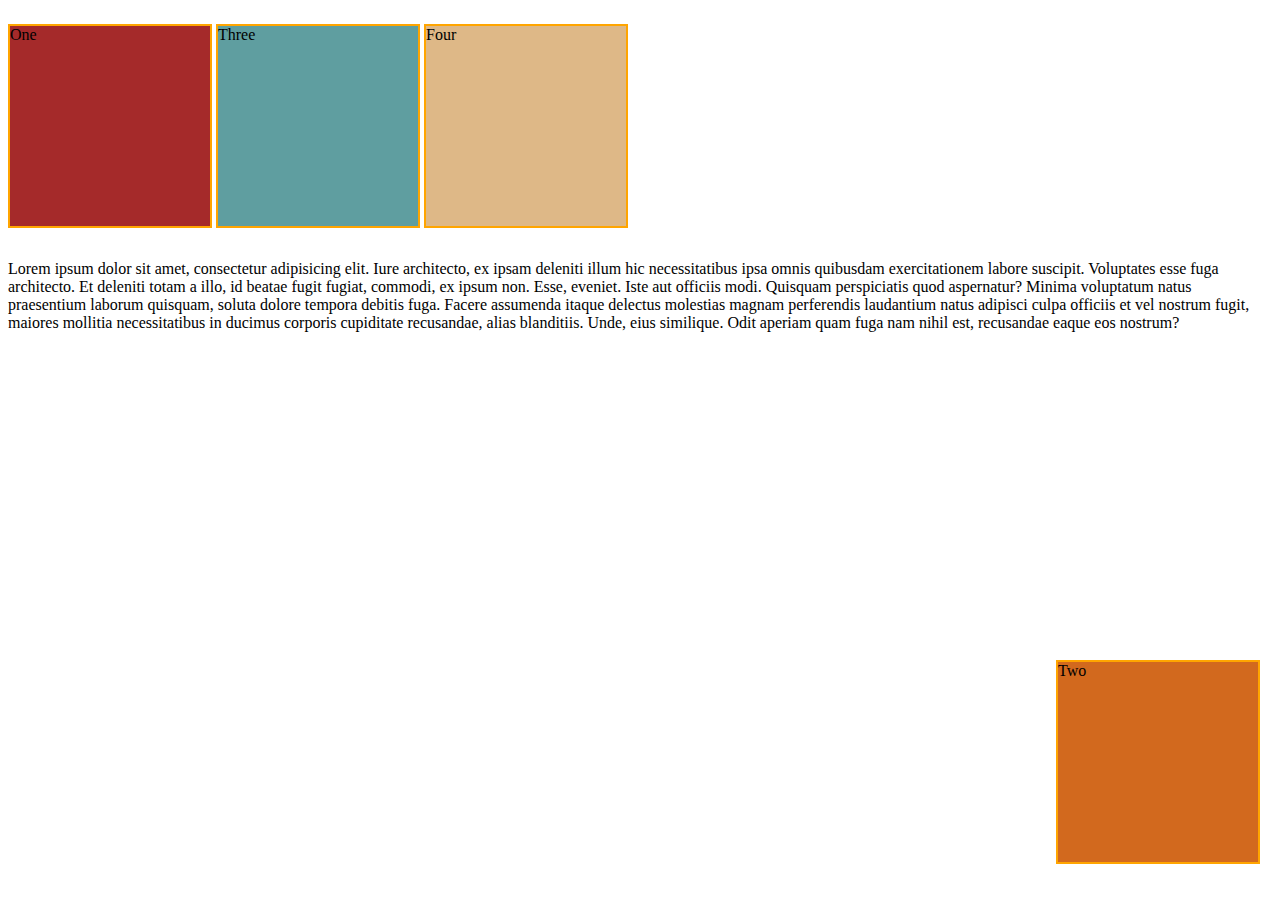
<file: position.html>
<!DOCTYPE html>
<html lang="en">
<head>
    <meta charset="UTF-8">
    <meta name="viewport" content="width=device-width, initial-scale=1.0">
    <title>Position</title>
    <style>
        #para1{
            width: 200px;
            height: 200px;
            border: 2px solid orange;
            background-color: brown;
            display: inline-block;
        }
        #para2{
            width: 200px;
            height: 200px;
            border: 2px solid orange; 
            background-color: chocolate;
            display: inline-block;
           bottom: 20px;
            right: 20px;
            /* position: static;   By Default */
            position: fixed;
        }
        #para3{
            width: 200px;
            height: 200px;
            border: 2px solid orange;
            background-color: cadetblue;
            display: inline-block;
            z-index: 1;
            position: relative;
        }
        #para4{
            width: 200px;
            height: 200px;
            border: 2px solid orange;
            background-color: burlywood;
            display: inline-block;
        }
    </style>
</head>
<body>
    <p id="para1"> One</p>
    <p id="para2">Two</p>
    <p id="para3">Three</p>
    <p id="para4">Four</p>
    <p>Lorem ipsum dolor sit amet, consectetur adipisicing elit. Iure architecto, ex ipsam deleniti illum hic necessitatibus ipsa omnis quibusdam exercitationem labore suscipit. Voluptates esse fuga architecto. Et deleniti totam a illo, id beatae fugit fugiat, commodi, ex ipsum non. Esse, eveniet. Iste aut officiis modi. Quisquam perspiciatis quod aspernatur? Minima voluptatum natus praesentium laborum quisquam, soluta dolore tempora debitis fuga. Facere assumenda itaque delectus molestias magnam perferendis laudantium natus adipisci culpa officiis et vel nostrum fugit, maiores mollitia necessitatibus in ducimus corporis cupiditate recusandae, alias blanditiis. Unde, eius similique. Odit aperiam quam fuga nam nihil est, recusandae eaque eos nostrum?</p>
</body>
</html>
</file>
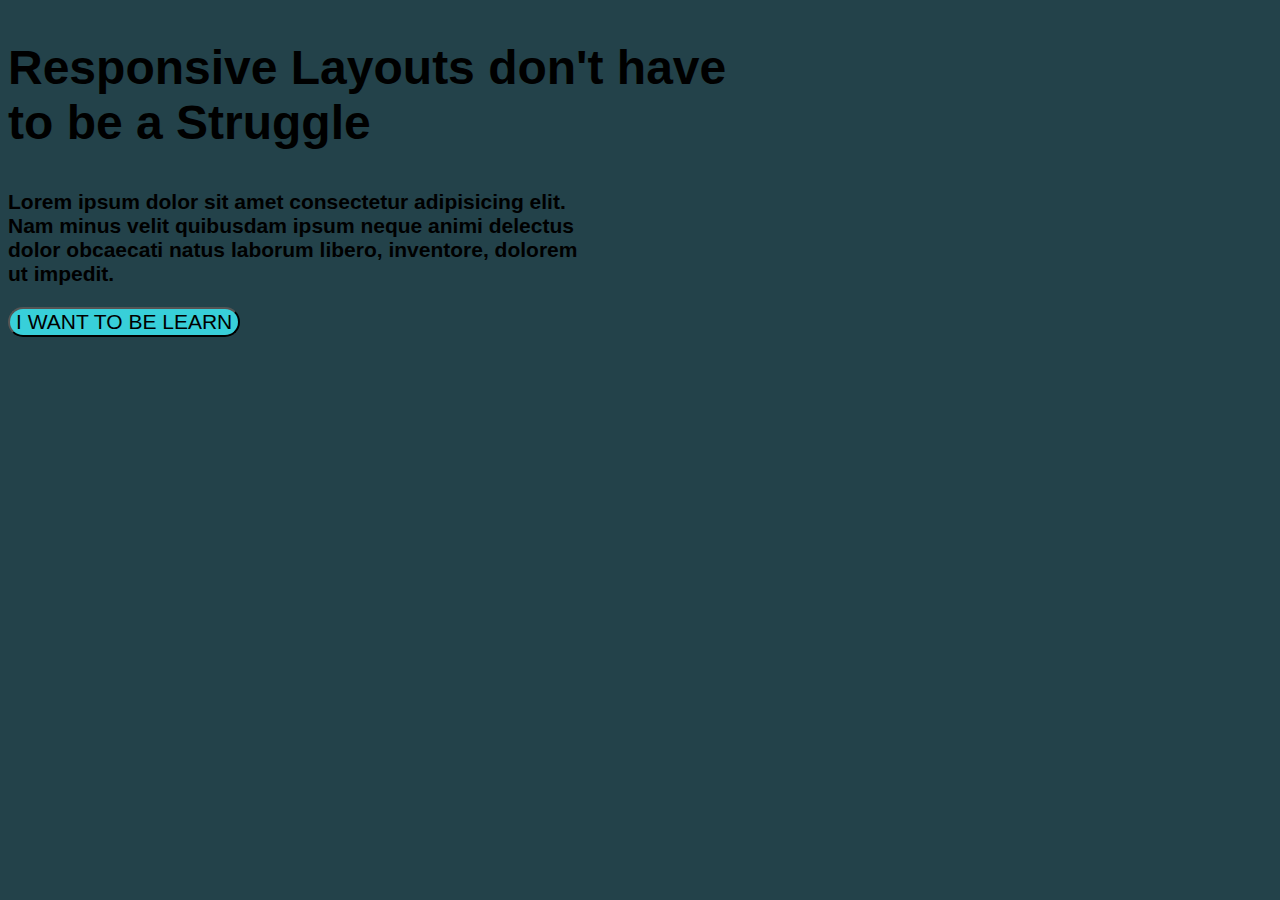
<file: sampleCard.html>
<!DOCTYPE html>
<html lang="en">
<head>
    <meta charset="UTF-8">
    <meta name="viewport" content="width=device-width, initial-scale=1.0">
    <title>Sample Card</title>
    <!-- CDN LINK -->
    
    <style>
        body{
            background-color: #23424A;
        }
        #heading{
            font-weight: bold;
        }
        #title{
            font-family: "Roboto", sans-serif;
            font-size: 48px;
        }
        #para{
            font-family: "Roboto", sans-serif;
            font-size: 21px; 
        }
        #learn{
            border-radius: 20px;
            background-color: #38cfd9;
            font-size: 21px;
        }
    </style>
</head>
<body>
    <section id="heading">
        <h2 id="title"> Responsive Layouts don't have <br> to be a Struggle</h2>
        <p id="para">Lorem ipsum dolor sit amet consectetur adipisicing elit. <br> Nam minus velit quibusdam ipsum neque animi delectus <br> dolor obcaecati natus laborum libero, inventore, dolorem <br> ut impedit.</p>
        <button id="learn">I WANT TO BE LEARN</button>
    </section>
</body>
</html>
</file>
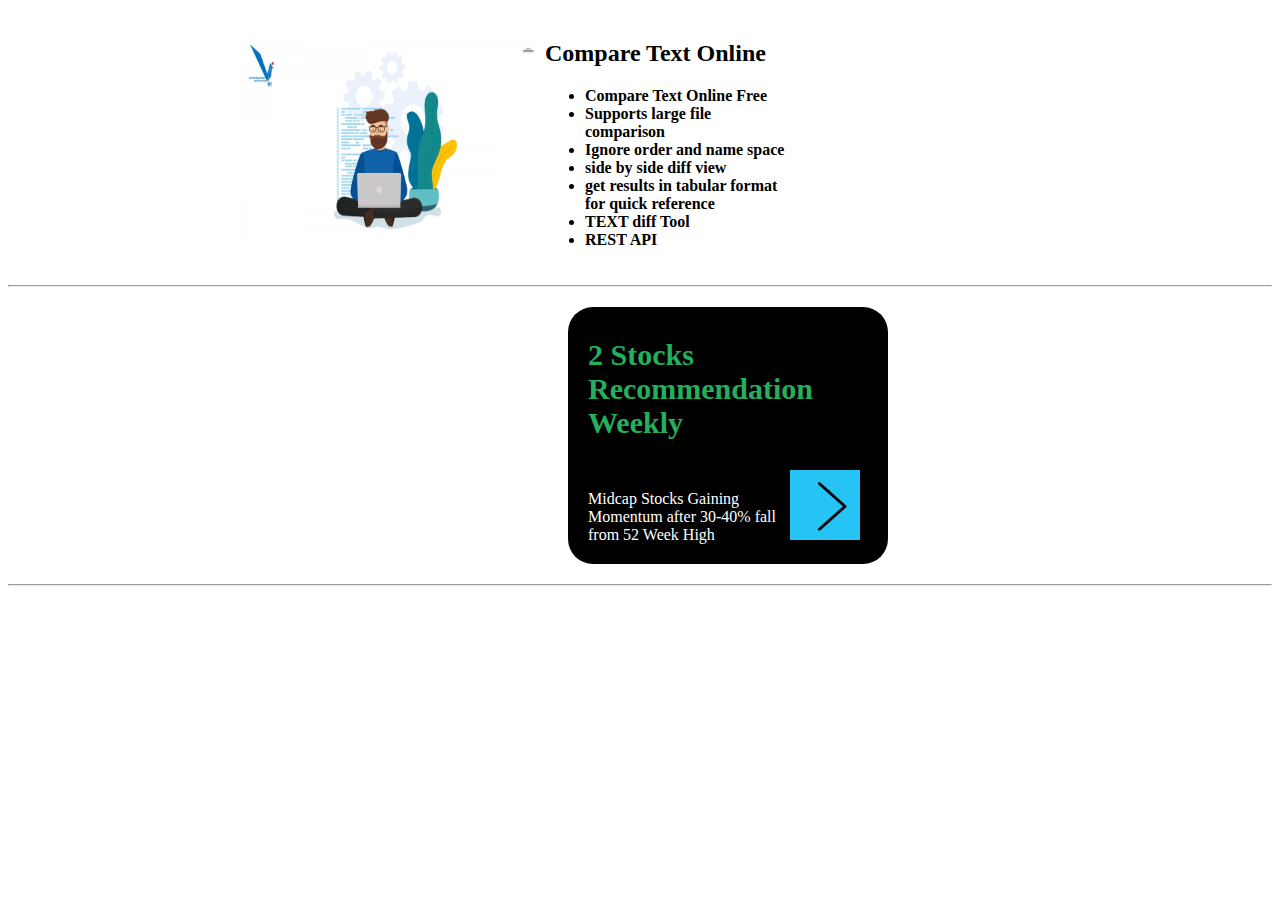
<file: simpleCard.html>
<!DOCTYPE html>
<html lang="en">
<head>
    <meta charset="UTF-8">
    <meta name="viewport" content="width=device-width, initial-scale=1.0">
    <title>Simple Card</title>
    <style>
        
        #mainsection{
            width: 800px;
            margin:20px auto ;
            font-weight: bolder; 
            display: grid;
            align-items: center;
            column-gap: 5px;
            grid-template-columns: 1fr 1fr 1fr;
        }
        #stock{
        background-color: rgb(0, 0, 0);
        width: 300px;
        padding: 20px;
        margin: 20px;
        border: 5px seagreen;
        margin-left: 560px;
        border-radius: 25px;
        padding-right: 0px;
        text-align: left;
        padding-top: 1px;
        }
        #head{
    font-size: 30px;
    font-weight: bold;
    color: rgb(35, 175, 91);
    
    
}
#asset{
    margin-left: 10px;
}
.img{
    display:inline-block;
    margin: 0px; 
    color: white;  
}
    </style>
</head>
<body>

    <!-- Main Section -->
    
    <section id="mainsection">
      
        <!-- Photo Section -->
        <section>
            <img src="assets/it image.jpg" alt="" width="300" height="200">
        </section>

        <!-- Info Section -->
        <section>
            <h2>Compare Text Online</h2>
            <ul>
                <li>Compare Text Online Free</li>
                <li>Supports  large file comparison</li>
                <li>Ignore order and name space</li>
                <li>side by side diff view</li>
                <li>get results in tabular format for quick reference</li>
                <li>TEXT diff Tool</li>
                <li>REST API</li>
            </ul>
        </section>
    </section>
<hr>
       <!-- Main Section -->
      <section  id="stock">
        <section>
            <p id="head">2 Stocks Recommendation Weekly</p>
        </section>
     <section class="img">
        <p class="img">Midcap Stocks Gaining <br>Momentum after 30-40% fall <br> from 52 Week High</p>
        <p class="img" id="asset"><img src="assets/images01.png" alt="" width="70" height="70"></p>
     </section>
    </section>
     <hr>  
</body>
</html>
</file>
<file: style.css>
/* Google Font Family link */
@import url('https://fonts.googleapis.com/css2?family=Poppins:ital,wght@0,100;0,200;0,300;0,400;0,500;0,600;0,700;0,800;0,900;1,100;1,200;1,300;1,400;1,500;1,600;1,700;1,800;1,900&family=Roboto:ital,wght@0,100;0,300;0,400;0,500;0,700;0,900;1,100;1,300;1,400;1,500;1,700;1,900&display=swap')

/* Universal Selector */
*{
  margin: 0;
  box-sizing: border-box;
  list-style-type: none; 
}

/* Header Section */
header{
    padding: 8px;
    background-color: rgb(0, 0, 0);
    color: white;
  }
  #resume{
    color: orange;
    font-weight: bolder;
  }
  .heading{
    color: cadetblue;
    font-style: italic;
    font-family: "Poppins", sans-serif;
  }
  #fix{
    position: fixed;
  }
  .header-info{
    margin-right: 20px;
    margin-left: 10px;
    font-family: "Poppins", sans-serif;
  }
  #resume-text{
    margin-left: 10px;
  }

  /* Navigation Section */
  
  #navsection a{
    text-decoration: none;
    letter-spacing: 2px;
    font-weight: bold;
  
  }
  #navsection{
    background-color: cadetblue;
    position: fixed;
    top: 50px;
    text-align: left;
  }
  #navsection li{
    display: inline;
    margin-right: 30px;
  }
  /* Container Section */
  #container{
    border: 5px solid rgb(0, 0, 0);
    width: 800px;
    /* margin:20px auto ; */
    
  }
  li{
    padding-top: 20px;
  }
  table,tr,th,td{
    border: 2px solid rgb(22, 20, 20);
    border-collapse: collapse;
  }
  th,td{
    padding: 20px;
  }
  #techTable{
    width: 50%;
  }
  #listsummary{
    font-family: "Lobster", sans-serif;
  }
  #listsummary li{
    list-style-type: none;
  }
  #listsummary li::marker{
    content: "✍️";
  }
  .Roles ol{
    list-style-type: lower-alpha;
  }
  .Roles{
    font-family: "Lobster", sans-serif;
  }
  #projectDesc::selection{
  background-color: rgb(241, 193, 104);
}
.whatsapp{
  position: fixed;
  bottom: 20px;
  right: 20px;
  font-size: xx-large;
}
.chat{
  position: fixed;
  bottom: 20px;
  right: 80px;
  font-size: xx-large;
}
</file>
